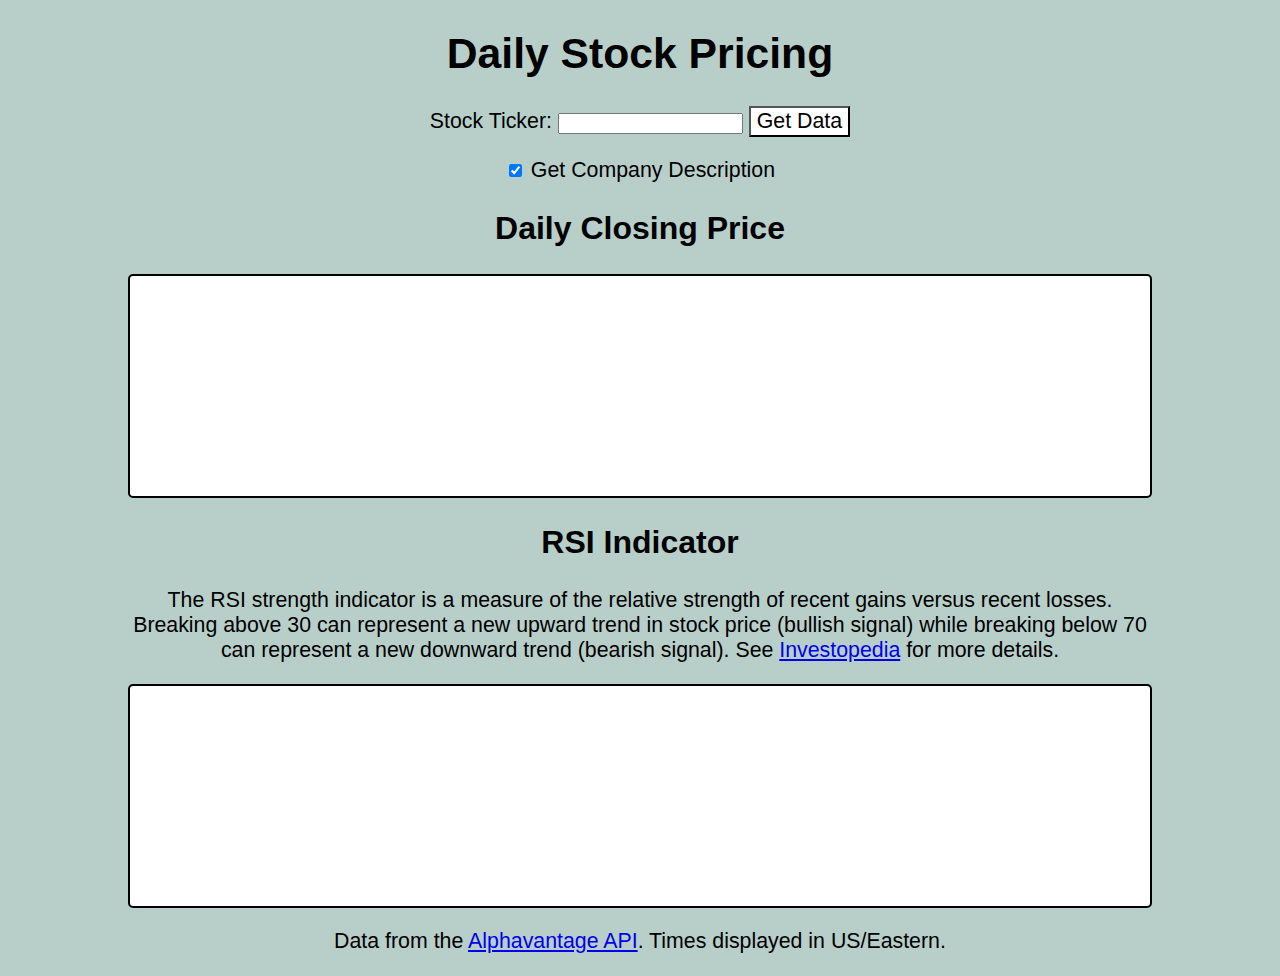
<file: index.html>
<!--
  Author: Brandon Quach
  HTML for stock Charts using Alphavantage
-->
<!DOCTYPE html>
<html>
    <head>
      <title>Daily Stock Pricing</title>
      <link href="styles.css" rel="stylesheet" />
      <script src="plotly-latest.min.js"></script>
      <script src="https://pagecdn.io/lib/mathjs/7.1.0/math.js" crossorigin="anonymous"></script>
      <script defer src="alphavantage.js"></script>
    </head>
    <body>
      <header>
        <h1>Daily Stock Pricing</h1>
      </header>
      <main>
        <p>
          <label>Stock Ticker: <input type="text" id="ticker"></label>
          <button id="chart-btn">Get Data</button>
        </p>
        <label><input type="checkbox" name="overview" value="getOverview" checked/> Get Company Description</label>
        <section id="error-msg"></section>
        <section id="overview"></section>
        <h2 id="response-message">Daily Closing Price</h2>
        <div id="response"></div>
        <h2 id="rsi-message">RSI Indicator</h2>
        <p>
          The RSI strength indicator is a measure of the relative strength of recent gains versus 
          recent losses. Breaking above 30 can represent a new upward trend in stock price (bullish signal) while 
          breaking below 70 can represent a new downward trend (bearish signal). See  
          <a href='https://www.investopedia.com/terms/r/rsi.asp'>Investopedia</a> for more details. 
        </p>
        <div id="rsi-response"></div>
      </main>
      <footer>
        <p>Data from the <a href="https://www.alphavantage.co/">Alphavantage API</a>. Times displayed in US/Eastern. </p>
      </footer>
    </body>
</html>
</file>
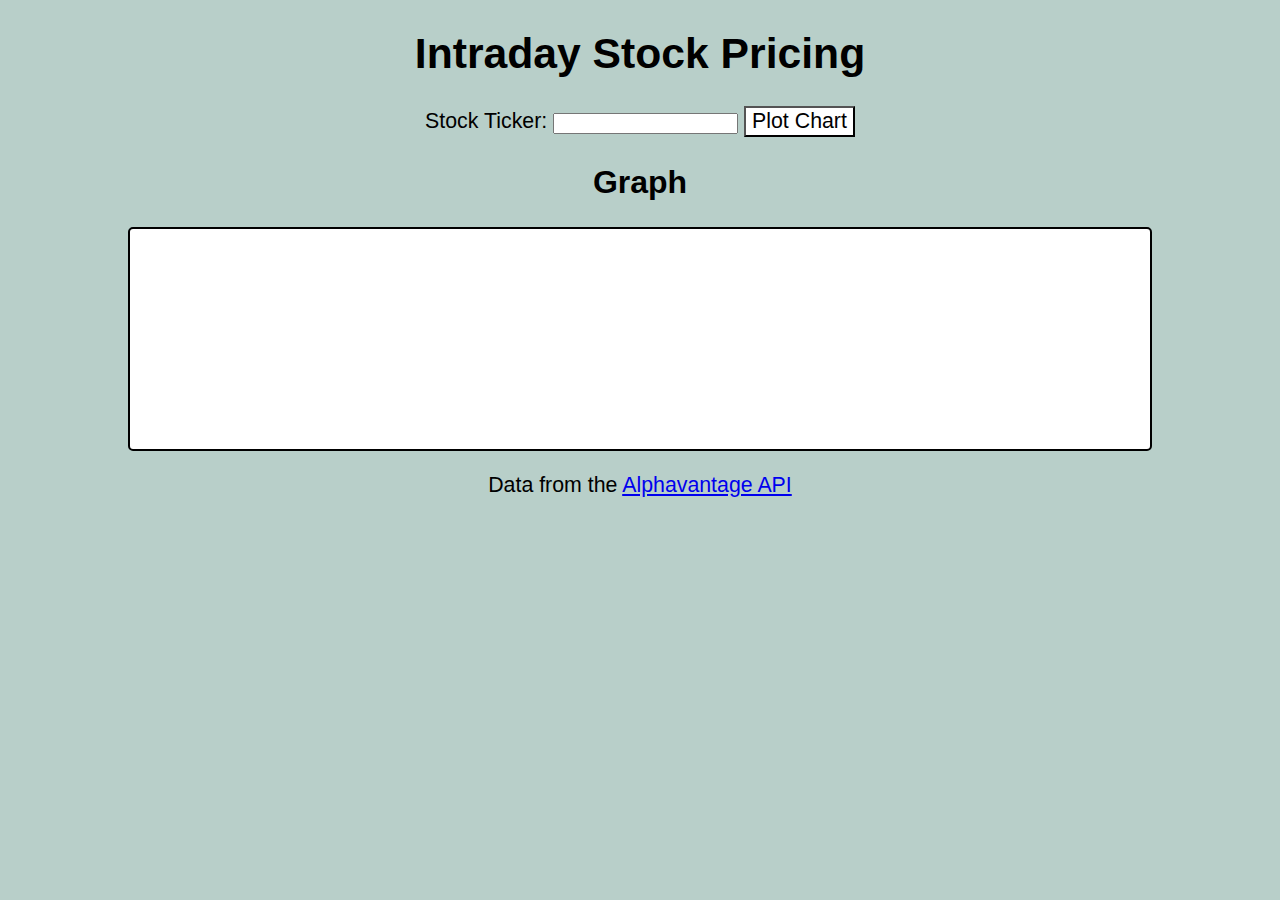
<file: stockChart.html>
<!--
  Author: Melissa Hovik
  HTML for the APOD (Astronomy Photo of the Day from the NASA API) example
-->
<!DOCTYPE html>
<html>
    <head>
      <title>Intraday Stock Pricing</title>
      <link href="styles.css" rel="stylesheet" />
      <script src="plotly-latest.min.js"></script>
      <script defer src="alphavantage.js"></script>
    </head>
    <body>
      <header>
        <h1>Intraday Stock Pricing</h1>
      </header>
      <main>
        <p>
          <label>Stock Ticker: <input type="text" id="ticker"></label>
          <button id="chart-btn">Plot Chart</button>
        </p>
        <h2 id="response-message">Graph</h2>
        <div id="response"></div>
      </main>
      <footer>
        <p>Data from the <a href="https://www.alphavantage.co/">Alphavantage API</a></p>
      </footer>
    </body>
</html>
</file>
<file: styles.css>
/**
 * Author: Brandon Quach
 * CS101 Spring 2021
 * CSS for the stock charter using Alphavantage API
 */
@import url('https://fonts.googleapis.com/css?family=Montserrat+Alternates');

body, button {
  font-family: 'Montserrat', sans-serif;
  font-size: 16pt;
  text-align: center;
  background-color: #b8cfc9; /* Light Gray */
}

body {
  width: 80%;
  margin-left: auto;
  margin-right: auto;
}

#response, #rsi-response {
  border: 2px solid black;
  border-radius: 5px;
  min-height: 200px;
  padding: 10px;
}

img {
  max-width: 400px;
}

.plot-container {
  display:flex;
}

.plot-container, .svg-container, .main-svg {
  width: 100%;
}

main > div, #chart-btn {
  background-color: white;
}

.good {
  color: green;
}

.bad {
  color: red;
}
</file>
